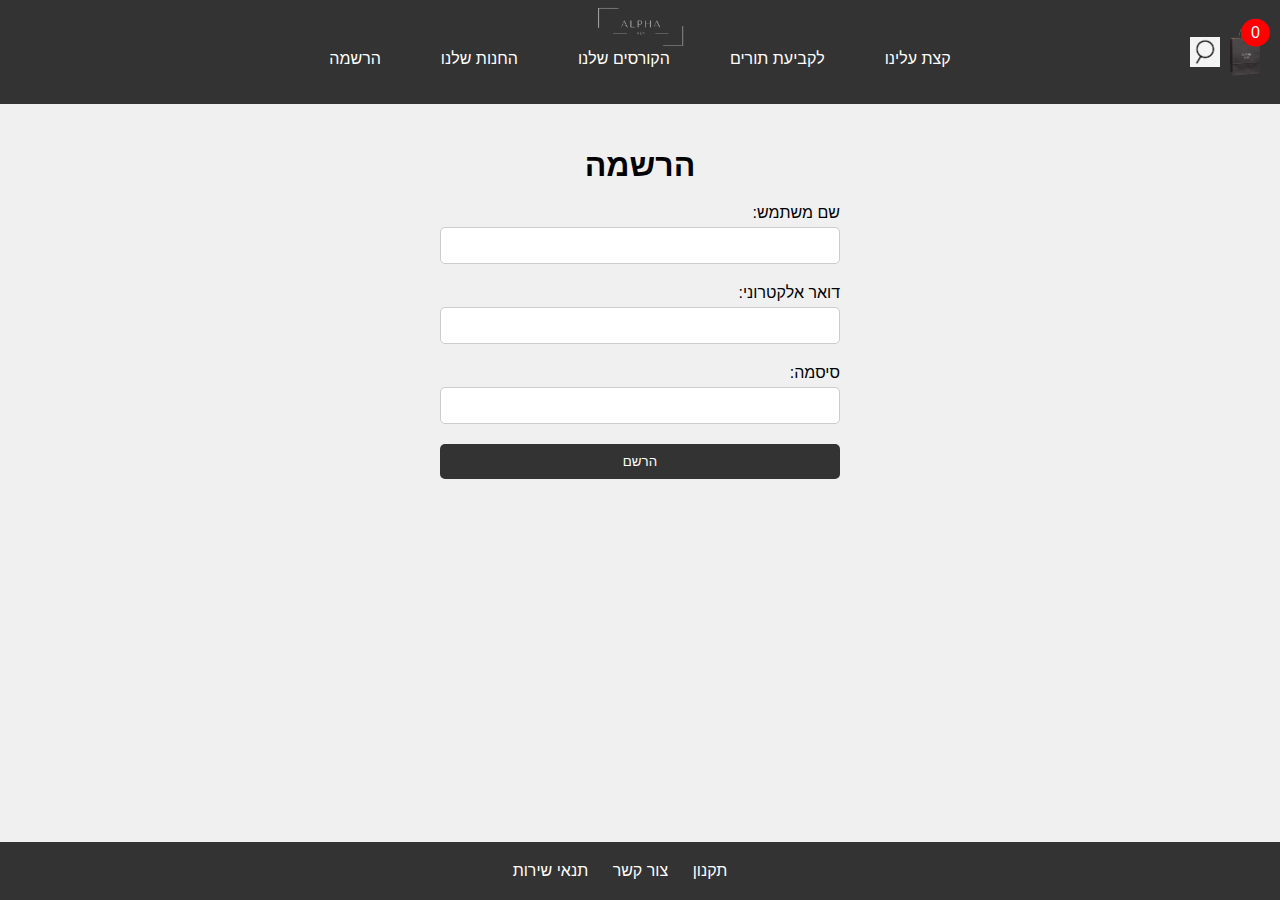
<file: register.HTML>
<!DOCTYPE html>
<html lang="he">
  <head>
    <meta charset="UTF-8" />
    <meta name="viewport" content="width=device-width, initial-scale=1.0" />
    <title>הרשמה לברברשופ</title>
    <link rel="stylesheet" href="stylesheet.css" />
  </head>
  <body>
    <header>
      <nav>
        <div class="menu-icon" aria-label="תפריט">☰</div>
        <div class="logo">
          <img src="./img/LOGO-CLEAR.png" alt="לוגו" class="logo-img" />
        </div>
        <ul class="nav-links">
          <li><a href="#about">קצת עלינו</a></li>
          <li><a href="#appointments">לקביעת תורים</a></li>
          <li><a href="#courses">הקורסים שלנו</a></li>
          <li><a href="#products">החנות שלנו</a></li>
          <li><a href="register.html">הרשמה</a></li>
        </ul>
        <div class="cart" aria-label="סל קניות" onclick="openCartModal()">
          <img src="./img/CART-IMG.png" alt="סל קניות" class="cart-icon" />
          <span class="cart-count">0</span>
        </div>
        <div class="search">
          <img src="./img/search.png" alt="חיפוש" class="search-icon" />
        </div>
      </nav>
    </header>

    <main>
      <section id="register">
        <h2>הרשמה</h2>
        <form id="registrationForm" onsubmit="return registerUser()">
          <label for="username">שם משתמש:</label>
          <input type="text" id="username" name="username" required />

          <label for="email">דואר אלקטרוני:</label>
          <input type="email" id="email" name="email" required />

          <label for="password">סיסמה:</label>
          <input type="password" id="password" name="password" required />

          <button type="submit">הרשם</button>
        </form>
      </section>
    </main>

    <footer>
      <a href="#">תקנון</a>
      <a href="#">צור קשר</a>
      <a href="#">תנאי שירות</a>
    </footer>

    <script>
      function registerUser() {
        const username = document.getElementById("username").value;
        const email = document.getElementById("email").value;
        const password = document.getElementById("password").value;

        // לשמור את הנתונים מקומית או לשלוח לשרת
        localStorage.setItem("username", username);
        localStorage.setItem("email", email);
        localStorage.setItem("userType", "customer");

        alert("ההרשמה בוצעה בהצלחה!");
        window.location.href = "index.html"; // הפניה לעמוד הבית לאחר הרשמה
        return false; // למנוע שליחת טופס בפורמט הרגיל
      }
    </script>
    <script src="script.js"></script>
  </body>
</html>
</file>
<file: stylesheet.css>
/* Reset and base styles */
body {
  font-family: Arial, sans-serif;
  margin: 0;
  padding: 0;
  direction: rtl;
  background-color: #f0f0f0;
}

header {
  position: fixed;
  width: 100%;
  background-color: #333;
  color: white;
  padding: 0;
  display: flex;
  justify-content: space-between;
  align-items: center;
  z-index: 1000;
  box-sizing: border-box;
  top: 0;
  left: 0;
  transition: background 0.3s ease, box-shadow 0.3s ease;
}

header.scrolled {
  background-color: rgba(50, 50, 50, 0.9);
  box-shadow: 0 2px 10px rgba(0, 0, 0, 0.5);
}

nav {
  display: flex;
  flex-direction: column;
  align-items: center;
  width: 100%;
  padding: 0 20px;
  position: relative;
}

.logo {
  position: absolute;
  left: 50%;
  transform: translateX(-50%);
  margin-bottom: 20px;
}

.logo img {
  width: 100px;
  height: auto;
}

.nav-links {
  list-style: none;
  display: flex;
  margin-top: 30px;
  padding: 0;
  justify-content: center;
  flex: 1;
  flex-wrap: wrap;
}

.nav-links li {
  margin: 0 10px;
}

.nav-links a {
  color: white;
  text-decoration: none;
  display: block;
  padding: 20px;
  font-size: 1em;
}

.nav-links a:hover {
  background-color: #555;
}

.cart {
  position: absolute;
  right: 20px;
  top: 50%;
  transform: translateY(-50%);
  display: flex;
  align-items: center;
  justify-content: center;
}

.cart-icon {
  width: 30px;
  height: auto;
  cursor: pointer;
}

.cart-count {
  background-color: red;
  color: white;
  border-radius: 50%;
  padding: 5px 10px;
  position: absolute;
  top: -10px;
  right: -10px;
}

.search {
  position: absolute;
  right: 60px;
  top: 50%;
  transform: translateY(-50%);
  display: flex;
  align-items: center;
  justify-content: center;
}

.search-icon {
  width: 30px;
  height: auto;
  cursor: pointer;
}

.search-bar {
  display: none;
  position: absolute;
  top: 60px;
  right: 20px;
  background-color: white;
  padding: 10px;
  box-shadow: 0 0 10px rgba(0, 0, 0, 0.1);
}

.search-bar input {
  padding: 5px;
  font-size: 1em;
}

.search-bar button {
  padding: 5px 10px;
  font-size: 1em;
}

.menu-icon {
  display: none;
  font-size: 1.5em;
  cursor: pointer;
  position: absolute;
  left: 20px;
  top: 50%;
  transform: translateY(-50%);
}

main {
  margin-top: 60px;
  padding-bottom: 100px;
}

section {
  padding: 60px 20px;
  position: relative;
}

.background-image {
  background: url("./img/Barbershop-background.jpg") no-repeat center
    center/cover;
  height: 65vh;
  display: flex;
  flex-direction: column;
  align-items: center;
  justify-content: center;
  text-align: center;
  color: white;
  position: relative;
}

.background-image::before {
  content: "";
  position: absolute;
  top: 0;
  left: 0;
  width: 100%;
  height: 100%;
  background-color: rgba(0, 0, 0, 0.5);
}

.background-image h1 {
  font-size: 2.5em;
  z-index: 1;
}

.read-more {
  margin-top: 20px;
  padding: 10px 20px;
  background-color: #333;
  color: white;
  border: none;
  cursor: pointer;
  z-index: 1;
}

.more-info {
  display: none;
  padding: 20px;
  background-color: white;
  color: black;
  position: relative;
}

.more-info h2 {
  display: flex;
  justify-content: space-between;
  align-items: center;
}

.more-info .close {
  background: none;
  border: none;
  font-size: 1.5em;
  cursor: pointer;
}

.barbers {
  display: flex;
  justify-content: space-around;
}

.barber {
  text-align: center;
  flex: 1;
  margin: 10px;
}

.barber img {
  border-radius: 50%;
  width: 80%;
  height: 50%;
}

.barber button {
  margin-top: 10px;
  padding: 10px 20px;
  background-color: #333;
  color: white;
  border: none;
  cursor: pointer;
}

.products-container {
  position: relative;
}

.products-scroll {
  display: flex;
  overflow: hidden;
  scroll-behavior: smooth;
}

.product {
  flex: 0 0 20%;
  box-sizing: border-box;
  margin: 10px;
  padding: 10px;
  background-color: white;
  text-align: center;
}

.product img {
  width: 100%;
  height: auto;
}

.product button {
  margin-top: 10px;
  padding: 10px 20px;
  background-color: #333;
  color: white;
  border: none;
  cursor: pointer;
}

.scroll-button {
  position: absolute;
  top: 50%;
  transform: translateY(-50%);
  background-color: rgba(0, 0, 0, 0.5);
  color: white;
  border: none;
  font-size: 2em;
  padding: 10px;
  cursor: pointer;
  z-index: 1000;
}

.scroll-button.left {
  left: 0;
}

.scroll-button.right {
  right: 0;
}

.modal {
  display: none;
  position: fixed;
  z-index: 1000;
  left: 0;
  top: 0;
  width: 100%;
  height: 100%;
  overflow: auto;
  background-color: rgba(0, 0, 0, 0.37);
}

.modal img {
  width: 65%;
}

.modal-content {
  width: 50%;
  height: 60%;
  margin: 10% auto;
  padding: 20px;
  border: 1px solid #ddd4d4;
  overflow: auto;
  background-color: #000000d0;
  text-align: center;
  color: #ddd4d4;
}

.close {
  color: #aaa;
  float: right;
  font-size: 28px;
  font-weight: bold;
}

.close:hover,
.close:focus {
  color: black;
  text-decoration: none;
  cursor: pointer;
}

footer {
  background-color: #333;
  color: white;
  text-align: center;
  padding: 20px;
  width: 100%;
  position: fixed;
  bottom: 0;
}

footer a {
  color: white;
  text-decoration: none;
  margin: 0 10px;
}

@media (max-width: 768px) {
  .nav-links {
    display: none;
    flex-direction: column;
    width: 100%;
    position: absolute;
    top: 60px;
    left: 0;
    background-color: #333;
  }

  .nav-links li {
    margin: 0;
  }

  .nav-links a {
    padding: 10px;
    text-align: center;
    font-size: 0.8em;
  }

  .menu-icon {
    display: block;
    color: black;
    margin-top: 35px;
  }

  .logo {
    position: absolute;
    left: 50%;
    transform: translateX(-50%);
    margin-top: 10px;
  }

  .cart {
    right: 20px;
    margin-top: 30px;
  }

  .search {
    right: 60px;
    margin-top: 35px;
  }

  .scroll-button {
    display: none;
  }

  .products-scroll {
    overflow-x: scroll;
  }

  .product {
    flex: 0 0 45%;
  }
}

#register {
  display: flex;
  flex-direction: column;
  align-items: center;
}

#register h2 {
  font-size: 2em;
  margin-bottom: 20px;
}

#register form {
  display: flex;
  flex-direction: column;
  align-items: flex-start;
  width: 100%;
  max-width: 400px;
}

#register label {
  font-size: 1em;
  margin-bottom: 5px;
}

#register input {
  width: 100%;
  padding: 10px;
  margin-bottom: 20px;
  border: 1px solid #ccc;
  border-radius: 5px;
  box-sizing: border-box;
}

#register button {
  width: 100%;
  padding: 10px;
  background-color: #333;
  color: white;
  border: none;
  border-radius: 5px;
  cursor: pointer;
}

.manager-only,
.barber-only {
  display: none;
}
</file>
